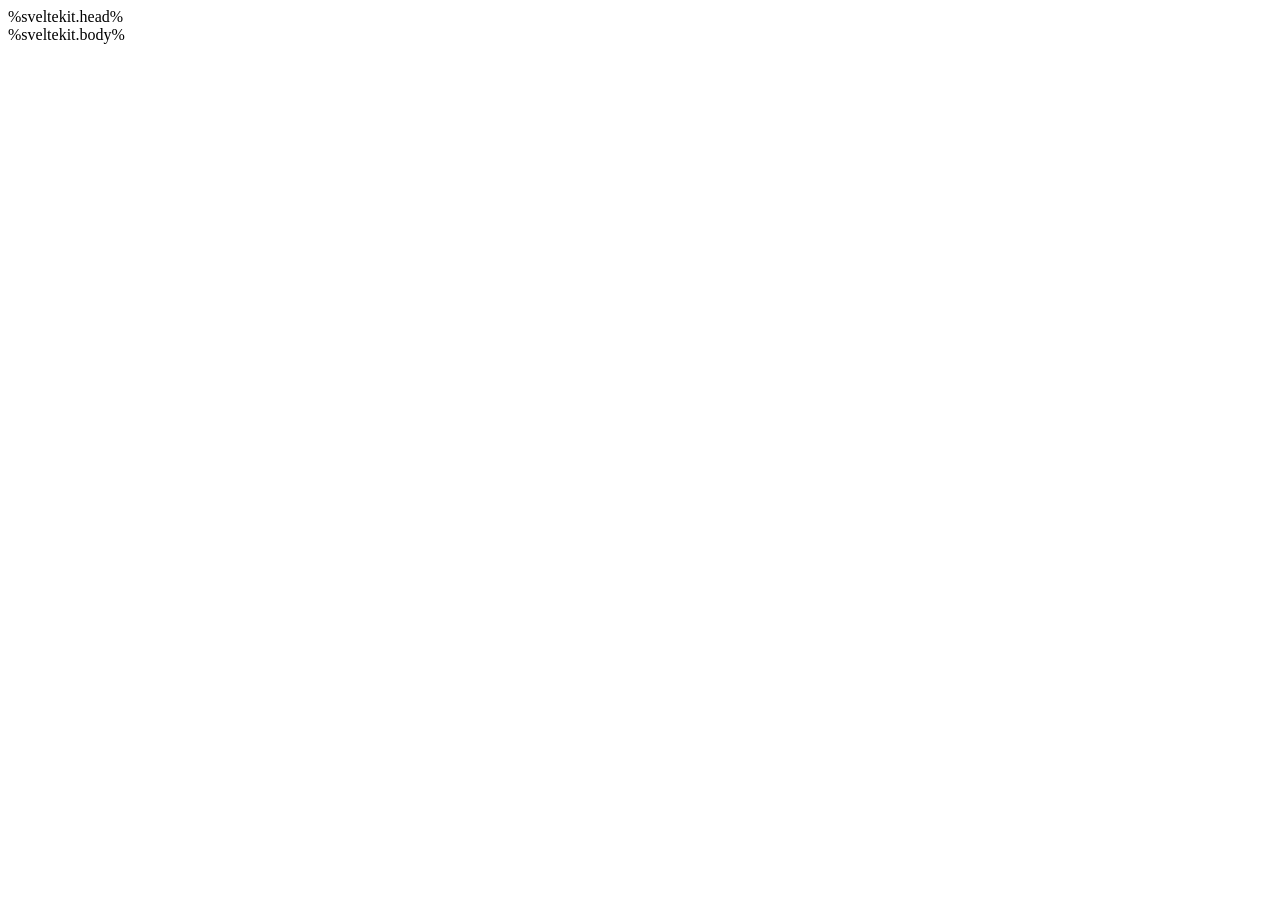
<file: src/app.html>
<!doctype html>
<html lang="en">
    <head>
        <meta charset="utf-8" />
        <meta name="viewport" content="width=device-width, initial-scale=1" />
        <meta name="text-scale" content="scale" />
        %sveltekit.head%
    </head>

    <body data-sveltekit-preload-data="hover">
        <div>%sveltekit.body%</div>
    </body>
</html>
</file>
